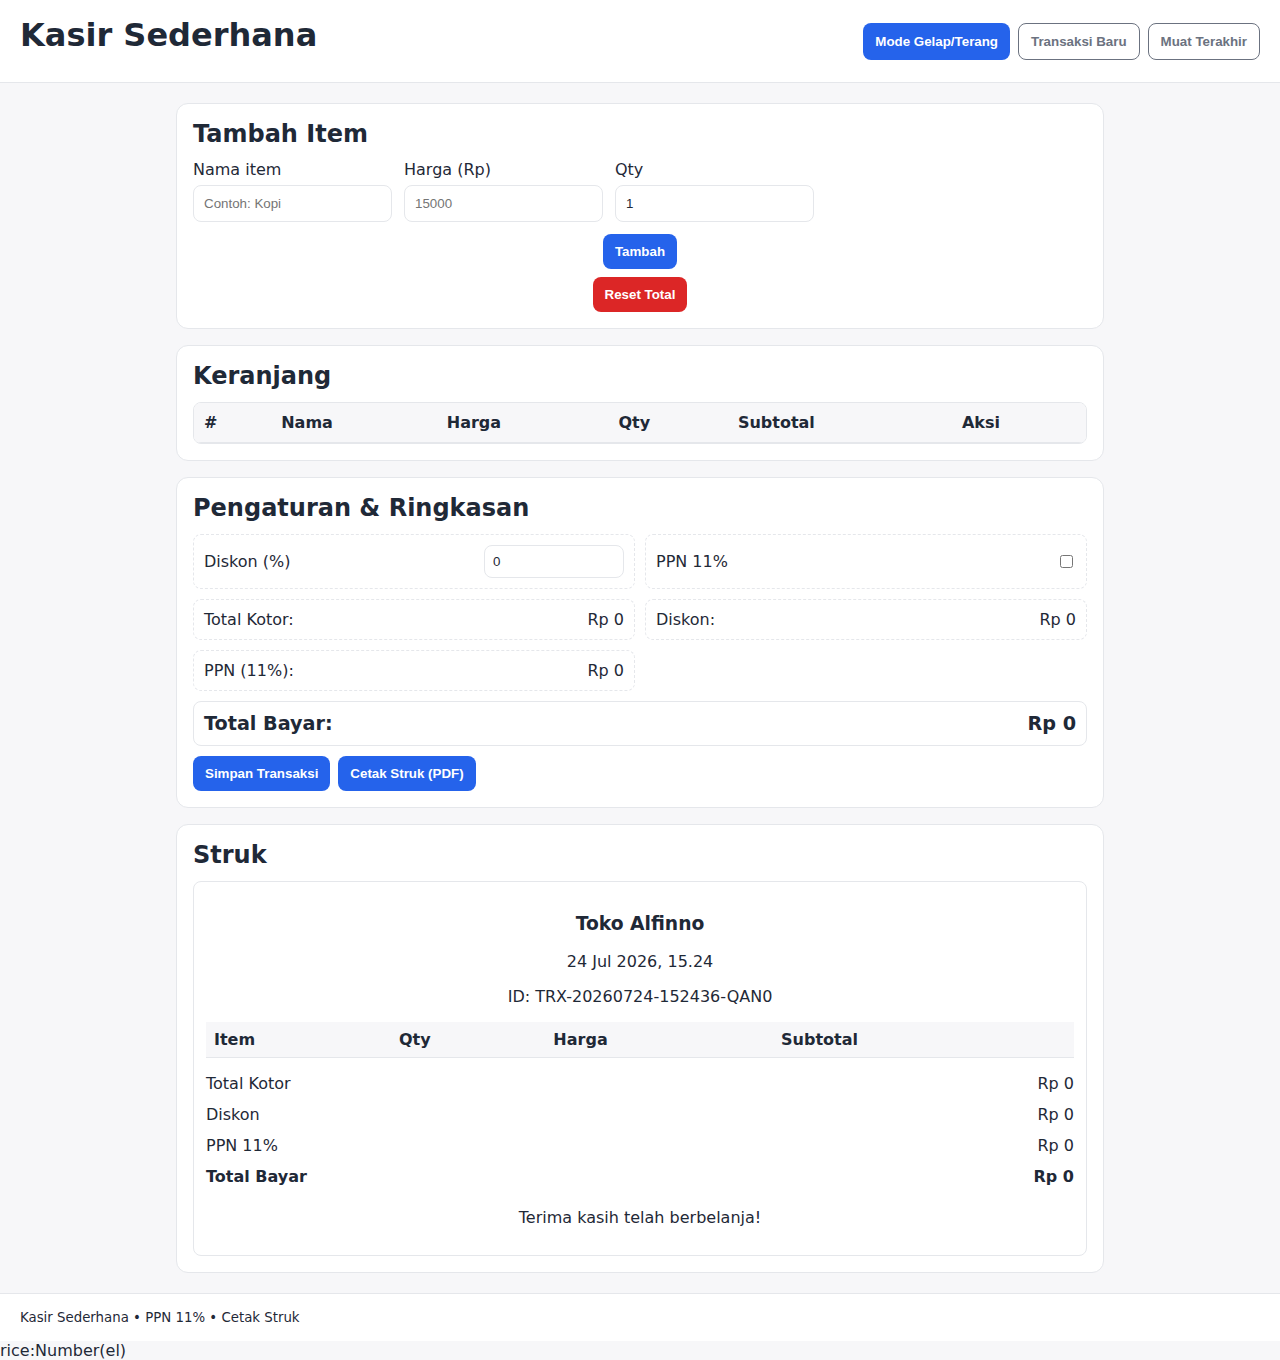
<file: kasir sederhana-alfinno zikra wibowo.html>
<!DOCTYPE html>
<html lang="id">
<head>
  <meta charset="UTF-8" />
  <meta name="viewport" content="width=device-width, initial-scale=1.0"/>
  <title>Kasir Sederhana</title>
  <style>
    :root {
      --bg:#f7f7f9;--card:#fff;--text:#1f2937;
      --muted:#6b7280;--border:#e5e7eb;
      --primary:#2563eb;--danger:#dc2626;--outline:#6b7280;
    }
    [data-theme="dark"] {
      --bg:#0b1220;--card:#111827;--text:#e5e7eb;
      --muted:#9ca3af;--border:#1f2937;
      --primary:#60a5fa;--danger:#f87171;--outline:#9ca3af;
    }
    *{box-sizing:border-box}
    body{margin:0;padding:0;background:var(--bg);color:var(--text);font-family:system-ui,-apple-system,Segoe UI,Roboto,Arial}
    .app-header,.app-footer{display:flex;justify-content:space-between;align-items:center;padding:16px 20px;background:var(--card);border-bottom:1px solid var(--border)}
    .app-footer{border-top:1px solid var(--border);border-bottom:none}
    .container{max-width:960px;margin:20px auto;padding:0 16px}
    .panel{background:var(--card);border:1px solid var(--border);border-radius:12px;padding:16px;margin-bottom:16px}
    h1,h2{margin:0 0 12px}
    .header-actions,.summary-actions{display:flex;gap:8px;flex-wrap:wrap}
    .btn{background:var(--primary);color:#fff;border:none;border-radius:8px;padding:10px 12px;cursor:pointer;font-weight:600}
    .btn:hover{opacity:.92}
    .btn-outline{background:transparent;color:var(--outline);border:1px solid var(--outline)}
    .btn-danger{background:var(--danger)}
    .btn-primary{background:var(--primary)}
    .btn-sm{padding:6px 8px;font-size:.85rem;border-radius:6px}
    .form-grid{display:grid;grid-template-columns:repeat(12,1fr);gap:12px}
    .form-row{display:flex;flex-direction:column;gap:6px}
    .form-row input{border:1px solid var(--border);border-radius:8px;padding:10px;background:transparent;color:var(--text)}
    .form-row.actions{grid-column:span 12;display:flex;gap:8px;align-items:center}
    #itemName{grid-column:span 6}
    #itemPrice{grid-column:span 3}
    #itemQty{grid-column:span 3}
    .table-wrapper{overflow:auto;border:1px solid var(--border);border-radius:8px}
    table{width:100%;border-collapse:collapse}
    thead th{text-align:left;padding:10px;background:var(--bg);border-bottom:1px solid var(--border)}
    tbody td{padding:10px;border-bottom:1px solid var(--border)}
    tbody tr:hover{background:rgba(0,0,0,.03)}
    .summary-grid{display:grid;gap:10px;grid-template-columns:repeat(12,1fr)}
    .summary-row{grid-column:span 6;display:flex;align-items:center;justify-content:space-between;border:1px dashed var(--border);border-radius:8px;padding:10px}
    .summary-row.total{grid-column:span 12;font-size:1.2rem;font-weight:700;border-style:solid}
    .summary-row input[type="number"]{width:140px;border:1px solid var(--border);border-radius:8px;padding:8px;background:transparent;color:var(--text)}
    .summary-actions{grid-column:span 12}
    .print-area .receipt{border:1px solid var(--border);border-radius:8px;padding:12px;background:var(--card)}
    .receipt-header,.receipt-footer{text-align:center}
    .receipt-table{width:100%;border-collapse:collapse;margin-top:8px}
    .receipt-table th,.receipt-table td{text-align:left;padding:8px;border-bottom:1px solid var(--border)}
    .receipt-summary{margin-top:10px}
    .receipt-summary .line{display:flex;justify-content:space-between;padding:6px 0}
    .receipt-summary .line.total{font-weight:700}
    @media print{
      body{background:#fff}
      .app-header,.container>.panel:not(.print-area),.app-footer{display:none!important}
      .print-area{display:block;margin:0;padding:0;border:none;box-shadow:none}
      .print-area .receipt{border:none;padding:0}
      @page{size:A5 portrait;margin:10mm}
    }
  </style>
</head>
<body>
  <header class="app-header">
    <h1>Kasir Sederhana</h1>
    <div class="header-actions">
      <button id="toggleTheme" class="btn">Mode Gelap/Terang</button>
      <button id="newTransaction" class="btn btn-outline">Transaksi Baru</button>
      <button id="loadLast" class="btn btn-outline">Muat Terakhir</button>
    </div>
  </header>

  <main class="container">
    <section class="panel">
      <h2>Tambah Item</h2>
      <form id="itemForm" class="form-grid">
        <div class="form-row">
          <label for="itemName">Nama item</label>
          <input type="text" id="itemName" placeholder="Contoh: Kopi" required />
        </div>
        <div class="form-row">
          <label for="itemPrice">Harga (Rp)</label>
          <input type="number" id="itemPrice" placeholder="15000" min="0" step="1" required />
        </div>
        <div class="form-row">
          <label for="itemQty">Qty</label>
          <input type="number" id="itemQty" placeholder="1" min="1" step="1" value="1" required />
        </div>
        <div class="form-row actions">
          <button type="submit" class="btn">Tambah</button>
          <button type="button" id="resetTotal" class="btn btn-danger">Reset Total</button>
        </div>
      </form>
    </section>

    <section class="panel">
      <h2>Keranjang</h2>
      <div class="table-wrapper">
        <table id="cartTable">
          <thead>
            <tr>
              <th>#</th><th>Nama</th><th>Harga</th><th>Qty</th><th>Subtotal</th><th>Aksi</th>
            </tr>
          </thead>
          <tbody id="cartBody"></tbody>
        </table>
      </div>
    </section>

    <section class="panel">
      <h2>Pengaturan & Ringkasan</h2>
      <div class="summary-grid">
        <div class="summary-row">
          <label for="discountPercent">Diskon (%)</label>
          <input type="number" id="discountPercent" min="0" max="100" step="0.5" value="0" />
        </div>
        <div class="summary-row">
          <label for="applyTax">PPN 11%</label>
          <input type="checkbox" id="applyTax" />
        </div>
        <div class="summary-row"><span>Total Kotor:</span><span id="grossTotal">Rp 0</span></div>
        <div class="summary-row"><span>Diskon:</span><span id="discountAmount">Rp 0</span></div>
        <div class="summary-row"><span>PPN (11%):</span><span id="taxAmount">Rp 0</span></div>
        <div class="summary-row total"><span>Total Bayar:</span><span id="netTotal">Rp 0</span></div>
        <div class="summary-actions">
          <button id="saveTransaction" class="btn">Simpan Transaksi</button>
          <button id="printReceipt" class="btn btn-primary">Cetak Struk (PDF)</button>
        </div>
      </div>
    </section>

    <section class="panel print-area" id="receiptArea">
      <h2>Struk</h2>
      <div class="receipt">
        <div class="receipt-header">
          <h3>Toko Alfinno</h3>
          <p id="receiptDate"></p>
          <p id="receiptId"></p>
        </div>
        <div class="receipt-body">
          <table class="receipt-table">
            <thead>
              <tr>
                <th>Item</th><th>Qty</th><th>Harga</th><th>Subtotal</th>
              </tr>
            </thead>
            <tbody id="receiptBody"></tbody>
          </table>
          <div class="receipt-summary">
            <div class="line"><span>Total Kotor</span><span id="rGross">Rp 0</span></div>
            <div class="line"><span>Diskon</span><span id="rDiscount">Rp 0</span></div>
            <div class="line"><span>PPN 11%</span><span id="rTax">Rp 0</span></div>
            <div class="line total"><span>Total Bayar</span><span id="rNet">Rp 0</span></div>
          </div>
        </div>
        <div class="receipt-footer">
          <p>Terima kasih telah berbelanja!</p>
        </div>
      </div>
    </section>
  </main>

  <footer class="app-footer">
    <small>Kasir Sederhana • PPN 11% • Cetak Struk</small>
  </footer>

  <script>
    // State
    const state = {
      items: [],
      discountPercent: 0,
      applyTax: false,
      receiptId: null,
    };

    // Elemen
    const el = {
      itemForm: document.getElementById("itemForm"),
      itemName: document.getElementById("itemName"),
      itemPrice: document.getElementById("itemPrice"),
      itemQty: document.getElementById("itemQty"),
      cartBody: document.getElementById("cartBody"),
      discountPercent: document.getElementById("discountPercent"),
      applyTax: document.getElementById("applyTax"),
      grossTotal: document.getElementById("grossTotal"),
      discountAmount: document.getElementById("discountAmount"),
      taxAmount: document.getElementById("taxAmount"),
      netTotal: document.getElementById("netTotal"),
      saveBtn: document.getElementById("saveTransaction"),
      loadLast: document.getElementById("loadLast"),
      newTransaction: document.getElementById("newTransaction"),
      toggleTheme: document.getElementById("toggleTheme"),
      printReceipt: document.getElementById("printReceipt"),
      resetTotal: document.getElementById("resetTotal"),
      // Struk
      receiptDate: document.getElementById("receiptDate"),
      receiptId: document.getElementById("receiptId"),
      receiptBody: document.getElementById("receiptBody"),
      rGross: document.getElementById("rGross"),
      rDiscount: document.getElementById("rDiscount"),
      rTax: document.getElementById("rTax"),
      rNet: document.getElementById("rNet"),
    };

    // Helper
    function formatIDR(n){ return "Rp " + Number(n||0).toLocaleString("id-ID"); }
    function escapeHtml(str){
      return String(str).replace(/&/g,"&amp;").replace(/</g,"&lt;").replace(/>/g,"&gt;").replace(/"/g,"&quot;").replace(/'/g,"&#039;");
    }
    function makeId(){
      const d = new Date();
      const ymd = [d.getFullYear(), String(d.getMonth()+1).padStart(2,"0"), String(d.getDate()).padStart(2,"0")].join("");
      const hms = [String(d.getHours()).padStart(2,"0"), String(d.getMinutes()).padStart(2,"0"), String(d.getSeconds()).padStart(2,"0")].join("");
      const rand = Math.random().toString(36).slice(2,6).toUpperCase();
      return `TRX-${ymd}-${hms}-${rand}`;
    }

    // Tema
    (function initTheme(){
      const saved = localStorage.getItem("kasir_theme");
      if (saved) document.documentElement.setAttribute("data-theme", saved);
    })();
    el.toggleTheme.addEventListener("click", ()=>{
      const isDark = document.documentElement.getAttribute("data-theme")==="dark";
      const next = isDark ? "light" : "dark";
      document.documentElement.setAttribute("data-theme", next);
      localStorage.setItem("kasir_theme", next);
    });

    // Form tambah item
    el.itemForm.addEventListener("submit",(e)=>{
      e.preventDefault();
      const name = el.itemName.value.trim();
      const price = Number(el.itemPrice.value);
      const qty = Number(el.itemQty.value);
      if(!name || price<=0 || qty<=0) return;

      state.items.push({ id: makeId(), name, price, qty });
      el.itemForm.reset();
      el.itemQty.value = 1;
      render(); autosave();
    });

    // Event hapus (delegasi)
    el.cartBody.addEventListener("click",(e)=>{
      const btn = e.target.closest("button[data-id]");
      if(!btn) return;
      const id = btn.getAttribute("data-id");
      state.items = state.items.filter(x=>x.id!==id);
      render(); autosave();
    });

    // Reset total
    el.resetTotal.addEventListener("click", ()=>{
      state.items = [];
      state.discountPercent = 0;
      state.applyTax = false;
      el.discountPercent.value = 0;
      el.applyTax.checked = false;
      state.receiptId = null;
      render(); autosave();
    });

    // Diskon & Pajak
    el.discountPercent.addEventListener("input", ()=>{
      state.discountPercent = Number(el.discountPercent.value||0);
      render(); autosave();
    });
    el.applyTax.addEventListener("change", ()=>{
      state.applyTax = el.applyTax.checked;
      render(); autosave();
    });

    // Simpan / Muat / Baru
    el.saveBtn.addEventListener("click", ()=>{
      saveTransaction();
      alert("Transaksi disimpan ke perangkat (localStorage).");
    });
    el.loadLast.addEventListener("click", ()=>{
      const raw = localStorage.getItem("kasir_last");
      if(!raw){ alert("Belum ada transaksi tersimpan."); return; }
      const data = JSON.parse(raw);
      state.items = data.items||[];
      state.discountPercent = data.discountPercent||0;
      state.applyTax = !!data.applyTax;
      state.receiptId = data.receiptId||null;
      el.discountPercent.value = state.discountPercent;
      el.applyTax.checked = state.applyTax;
      render();
    });
    el.newTransaction.addEventListener("click", ()=>{
      saveTransaction(); // simpan yang sekarang dulu
      state.items = [];
      state.discountPercent = 0;
      state.applyTax = false;
      state.receiptId = null;
      el.discountPercent.value = 0;
      el.applyTax.checked = false;
      render();
    });

    // Print struk
    el.printReceipt.addEventListener("click", ()=>{
      renderReceipt();
      window.print();
    });

    // Autosave setiap perubahan
    function autosave(){ saveTransaction(); }

    function saveTransaction(){
      const payload = {
        items: state.items,
        discountPercent: state.discountPercent,
        applyTax: state.applyTax,
        receiptId: state.receiptId || makeId(),
        savedAt: new Date().toISOString(),
      };
      state.receiptId = payload.receiptId;
      localStorage.setItem("kasir_last", JSON.stringify(payload));
    }

    // Render UI
    function render(){
      // Tabel keranjang
      el.cartBody.innerHTML = "";
      state.items.forEach((item, idx)=>{
        const tr = document.createElement("tr");
        const subtotal = item.price * item.qty;
        tr.innerHTML = `
          <td>${idx+1}</td>
          <td>${escapeHtml(item.name)}</td>
          <td>${formatIDR(item.price)}</td>
          <td>${item.qty}</td>
          <td>${formatIDR(subtotal)}</td>
          <td><button class="btn btn-danger btn-sm" data-id="${item.id}">Hapus</button></td>
        `;
        el.cartBody.appendChild(tr);
      });

      // Hitung
      const gross = state.items.reduce((s,it)=>s+it.price*it.qty,0);
      const discount = Math.min(100, Math.max(0, state.discountPercent));
      const discAmt = Math.round(gross * discount / 100);
      const base = gross - discAmt;
      const tax = state.applyTax ? Math.round(base * 0.11) : 0;
      const net = base + tax;

      // Tampil ringkasan
      el.grossTotal.textContent = formatIDR(gross);
      el.discountAmount.textContent = formatIDR(discAmt);
      el.taxAmount.textContent = formatIDR(tax);
      el.netTotal.textContent = formatIDR(net);

      // Struk
      renderReceipt();
    }

    function renderReceipt(){
      const d = new Date();
      el.receiptDate.textContent = d.toLocaleString("id-ID", { dateStyle:"medium", timeStyle:"short" });
      const id = state.receiptId || makeId();
      el.receiptId.textContent = "ID: " + id;

      el.receiptBody.innerHTML = "";
      state.items.forEach((it)=>{
        const tr = document.createElement("tr");
        tr.innerHTML = `
          <td>${escapeHtml(it.name)}</td>
          <td>${it.qty}</td>
          <td>${formatIDR(it.price)}</td>
          <td>${formatIDR(it.price*it.qty)}</td>
        `;
        el.receiptBody.appendChild(tr);
      });

      const gross = state.items.reduce((s,it)=>s+it.price*it.qty,0);
      const discAmt = Math.round(gross * (state.discountPercent||0) / 100);
      const base = gross - discAmt;
      const tax = state.applyTax ? Math.round(base * 0.11) : 0;
      const net = base + tax;

      el.rGross.textContent = formatIDR(gross);
      el.rDiscount.textContent = formatIDR(discAmt);
      el.rTax.textContent = formatIDR(tax);
      el.rNet.textContent = formatIDR(net);
    }

    // Render awal
    render();
  </script>
</body>
</html>rice:Number(el)
</file>
